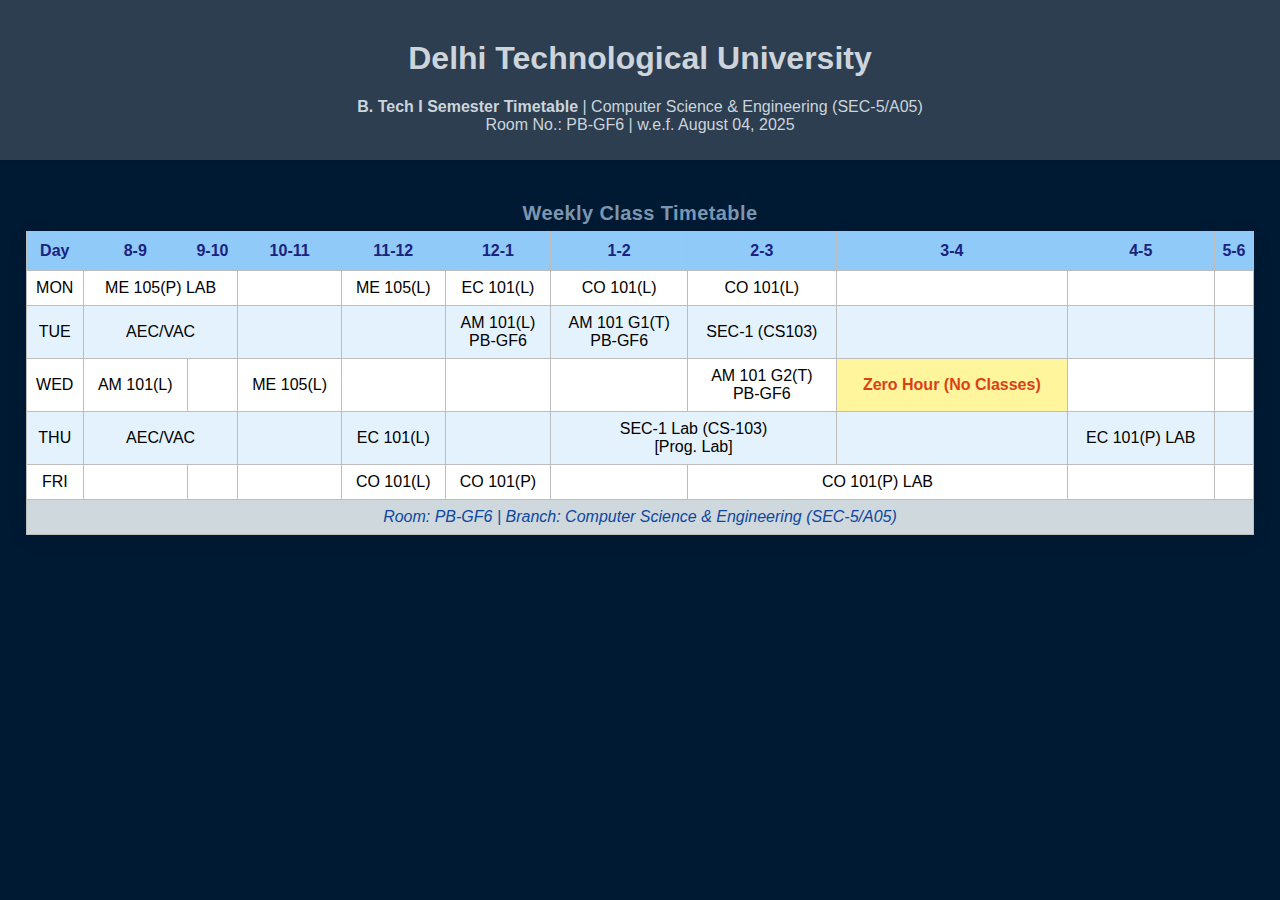
<file: TimeTable.html>
<html>
<head>
  <meta charset="UTF-8">
  <title>DTU B.Tech I Semester Timetable</title>
  <style>
    h1 {color: #CDD4DB;
       margin-top: 20px; 
       font-family: 'Segoe UI', Tahoma, Geneva, Verdana, sans-serif;
    }
    p {color: #CDD4DB;
       margin-top: 20px; 
       font-family: 'Segoe UI', Tahoma, Geneva, Verdana, sans-serif;
    }
    h2 {color: #2c3e50;
    }
    body {
      font-family: Calibri, Arial, sans-serif;
      background: #011A33;
      margin: 0;
      padding: 0;
    }
    header {
      text-align: center;
      background: #2c3e50;
      padding: 20px 0 10px 0;
      box-shadow: 0 2px 4px rgba(0,0,0,0.04);
    }
    .container {
      width: 96%;
      margin: 24px auto;
    }
    table {
      width: 100%;
      border-collapse: collapse;
      background: #fff;
      margin-bottom: 20px;
      box-shadow: 0 4px 20px rgba(0,0,0,0.07);
    }
    caption {
      font-size: 1.25em;
      font-weight: bold;
      margin: 18px 0 6px;
      font-family: 'Segoe UI', Tahoma, Geneva, Verdana, sans-serif;
      color: #7B96B1;
      letter-spacing: 0.02em;
      text-align: center;
    }
    thead th {
      background: #90caf9;
      color: #1a237e;
      padding: 10px 4px;
      border: 1px solid #bdbdbd;
      text-align: center;
    }
    tbody td {
      text-align: center;
      padding: 8px 4px;
      border: 1px solid #bdbdbd;
      font-size: 1em;
      vertical-align: middle;
    }
    tbody tr:nth-child(even) {
      background: #e3f2fd;
    }
    tbody td.highlight {
      background: #fff59d;
      color: #d84315;
      font-weight: bold;
    }
    tfoot td {
      background: #cfd8dc;
      color: #0d47a1;
      font-style: italic;
      padding: 8px;
      border: 1px solid #bdbdbd;
      text-align: center;
    }
    h2 {
      margin-top: 48px;
      text-align: left;
      color: #1565c0;
    }
    .subject-table th, .subject-table td {
      border: 1px solid #90caf9;
      padding: 5px 8px;
      text-align: center;
    }
    .subject-table thead th {
      background: #b3e5fc;
      color: #262626;
    }
    .subject-table tbody td {
      background: #e3f2fd;
      color: #0d47a1;
    }
    .subject-table tbody td:last-child {
      font-size: 0.95em;
      color: #424242;
      text-align: left;
    }
  </style>
</head>
<body>
  <header>
    <h1>Delhi Technological University</h1>
    <p><strong>B. Tech I Semester Timetable</strong> | Computer Science & Engineering (SEC-5/A05)<br>
    <span>Room No.: PB-GF6 | w.e.f. August 04, 2025</span></p>
  </header>
  <div class="container">
    <table>
      <caption>Weekly Class Timetable</caption>
      <thead>
        <tr>
          <th>Day</th>
          <th>8-9</th>
          <th>9-10</th>
          <th>10-11</th>
          <th>11-12</th>
          <th>12-1</th>
          <th>1-2</th>
          <th>2-3</th>
          <th>3-4</th>
          <th>4-5</th>
          <th>5-6</th>
        </tr>
      </thead>
      <tbody>
        <tr>
          <td>MON</td>
          <td colspan="2">ME 105(P) LAB</td>
          <td></td>
          <td>ME 105(L)</td>
          <td>EC 101(L)</td>
          <td>CO 101(L)</td>
          <td>CO 101(L)</td>
          <td></td>
          <td></td>
          <td></td>
        </tr>
        <tr>
          <td>TUE</td>
          <td colspan="2">AEC/VAC</td>
          <td></td>
          <td></td>
          <td>AM 101(L)<br>PB-GF6</td>
          <td>AM 101 G1(T)<br>PB-GF6</td>
          <td>SEC-1 (CS103)</td>
          <td></td>
          <td></td>
          <td></td>
        </tr>
        <tr>
          <td>WED</td>
          <td>AM 101(L)</td>
          <td></td>
          <td>ME 105(L)</td>
          <td></td>
          <td></td>
          <td></td>
          <td>AM 101 G2(T)<br>PB-GF6</td>
          <td class="highlight">Zero Hour (No Classes)</td>
          <td></td>
          <td></td>
        </tr>
        <tr>
          <td>THU</td>
          <td colspan="2">AEC/VAC</td>
          <td></td>
          <td>EC 101(L)</td>
          <td></td>
          <td colspan="2">SEC-1 Lab (CS-103)<br>[Prog. Lab]</td>
          <td></td>
          <td>EC 101(P) LAB</td>
          <td></td>
        </tr>
        <tr>
          <td>FRI</td>
          <td></td>
          <td></td>
          <td></td>
          <td>CO 101(L)</td>
          <td>CO 101(P)</td>
          <td></td>
          <td colspan="2">CO 101(P) LAB</td>
          <td></td>
          <td></td>
        </tr>
      </tbody>
      <tfoot>
        <tr>
          <td colspan="11">Room: PB-GF6 | Branch: Computer Science & Engineering (SEC-5/A05)</td>
        </tr>
      </tfoot>
    </table>

   
  </div>
</body>
</html>
</file>
